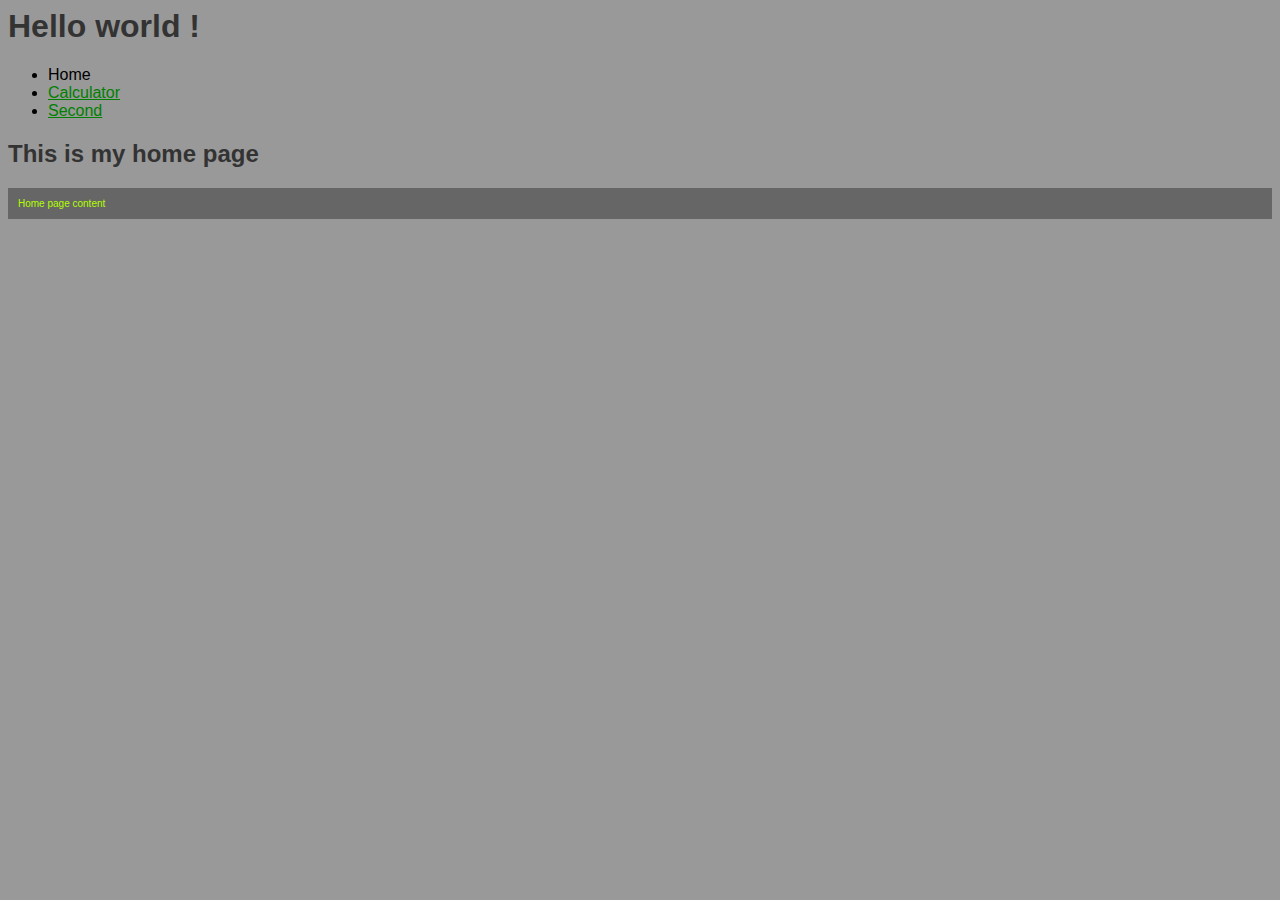
<file: index.html>
<html>

<head>
	<title>My page</title>
	<link href="main.css" rel="stylesheet" type="text/css" />
</head>

<body>
<h1><strong>Hello world !</strong></h1>

 <ul>
 	<li> Home </li>
 	<li><a href="1.html"> Calculator</a></li>
	<li><a href="2.html"> Second</a></li>
 </ul>

<h2> This is my home page </h2>
<p> Home page content </p>

</body>

</html>
</file>
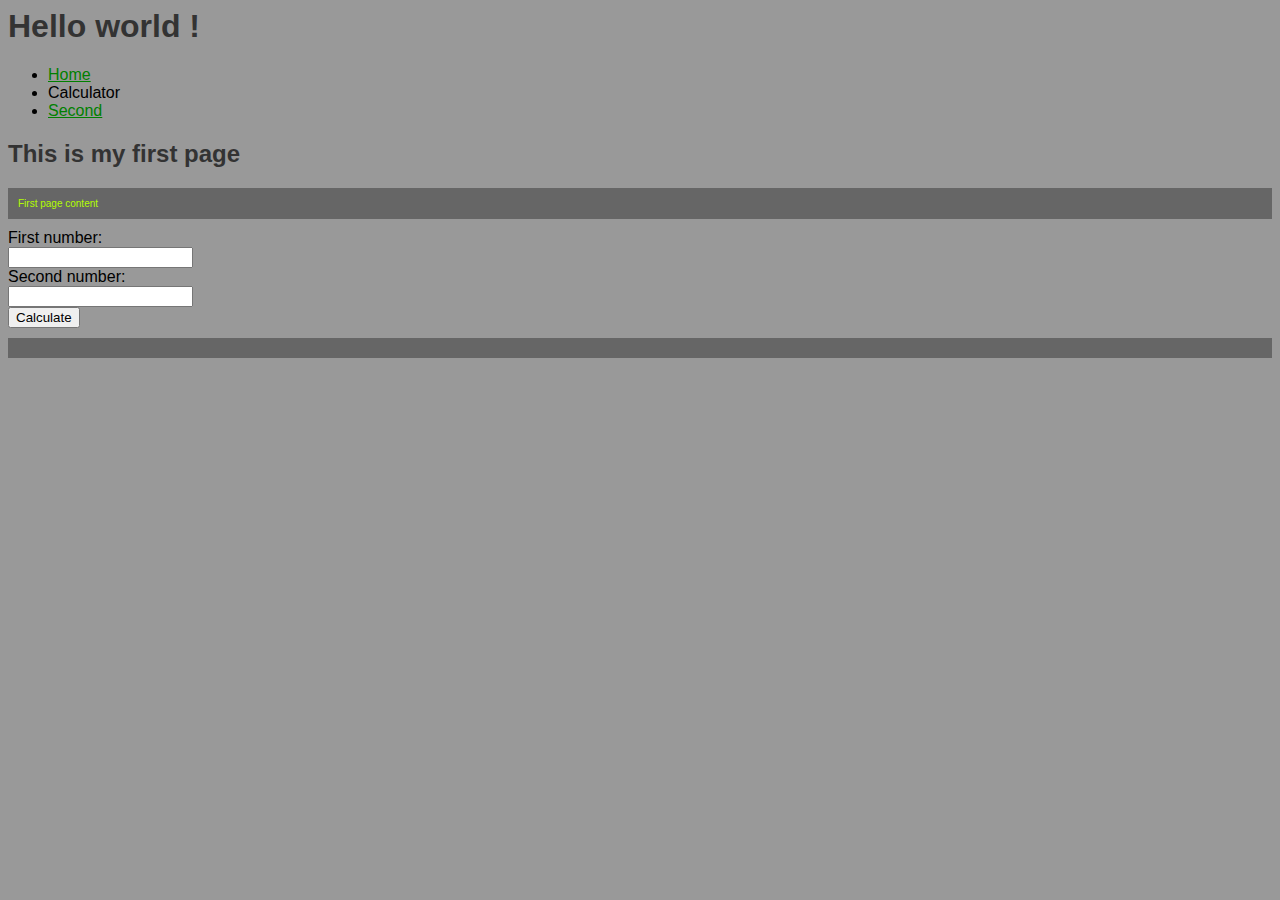
<file: 1.html>
<html>

<head>
	<title>Calculator</title>
	<link href="main.css" rel="stylesheet" type="text/css"/>
</head>

<body>
<h1><strong>Hello world !</strong></h1>
       <ul>
       	<li><a href="index.html"> Home</a> </a></li>
      	<li> Calculator </li>
       	<li><a href="2.html"> Second </a></li>
       </ul>

<h2> This is my first page </h2>
<p> First page content </p>
	First number:
	<br />
	<input type="number" id="field1">
	<br />
	Second number:
	<br />
	<input type="number" id="field2">
	<br />
	<BUTTON onclick="calculator()">Calculate</BUTTON>
	<p id="result">

</p>
	<script type="text/javascript">
		function calculator(){
			var field1 = parseInt(document.getElementById('field1').value);
			var field2 = parseInt(document.getElementById('field2').value);
			console.log ("Succesfully loaded field1:", field1);
			console.log ("Succesfully loaded field2:", field2);
			document.getElementById('result').innerHTML= field1+field2;
		}
	</script>


</body>

</html>
</file>
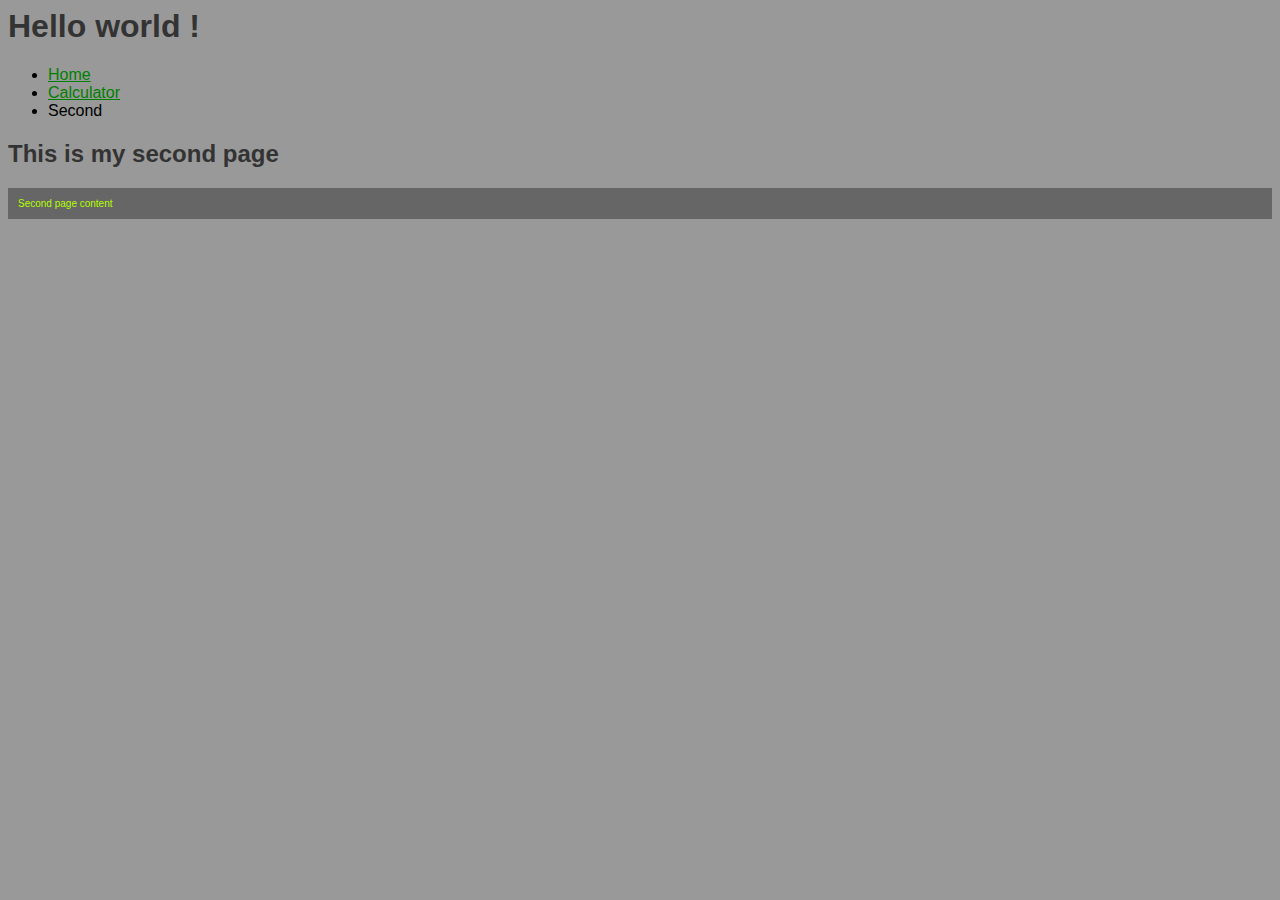
<file: 2.html>
<html>

<head>
	<title>My page</title>
	<link href="main.css" rel="stylesheet" type="text/css" />
</head>

<body>
<h1><strong>Hello world !</strong></h1>
       <ul>
       	<li><a href="index.html"> Home</a> </a></li>
      	<li><a href="1.html"> Calculator </a></li>
       	<li> Second </li>
       </ul>

<h2> This is my second page </h2>
<p> Second page content </p>

</body>

</html>
</file>
<file: main.css>
body {
	background-color: #999;
	font-family: arial;
}

h1, h2 {
	color: #333
}

a {
	color: green;
}

p {
	color: #b3ff01;
	font-size: 10;
	background: #666;
	padding: 10px;
}
</file>
